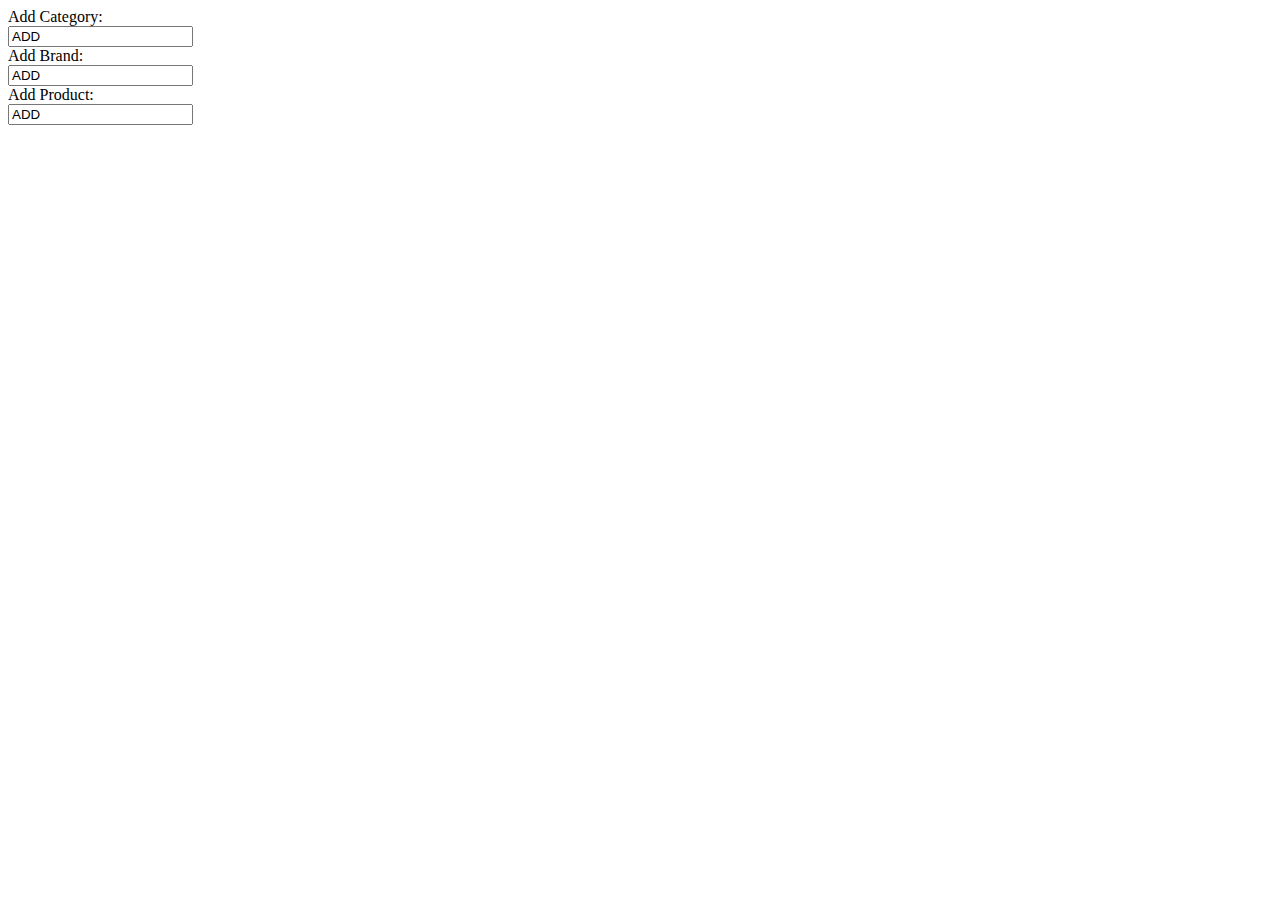
<file: src/main/resources/templates/admin.html>
<!DOCTYPE html>
<html lang="en" xmlns:spring="http://xmlns.jcp.org/xml/ns/javaee">
<head>
    <meta charset="UTF-8">
    <title>Title</title>
</head>
<body>
Add Category:<br>
<spring:from action="/addCategory"method="post" modelAttribute="category"> </spring:from><spring:label>
    <spring:label path="name"Name:</spring:label>
<spring:input path="name"></spring:input>

<input type="sumbit"value="ADD">
<br>
Add Brand:<br>
<spring:from action="/addBrand"method="post" modelAttribute="brand"> </spring:from><spring:label>
    <spring:label path="name"Name:</spring:label>
<spring:input path="name"></spring:input>

<input type="sumbit"value="ADD">
<br>
Add Product:<br>
<spring:from action="/addProduct"method="post" modelAttribute="product"> </spring:from><spring:label>
    <spring:label path="name"Name:</spring:label>
<spring:input path="description"></spring:input>
<spring:label path="name"Description:</spring:label>

<spring:textarea path="description"></spring:textarea>
<spring:label path="price"Price:</spring:label>
<spring:input path="price"></spring:input>
<spring:select path="category" items="${allCategories}"itemLabel="name">
<input type="sumbit"value="ADD">
<br>
</body>
</html>
</file>
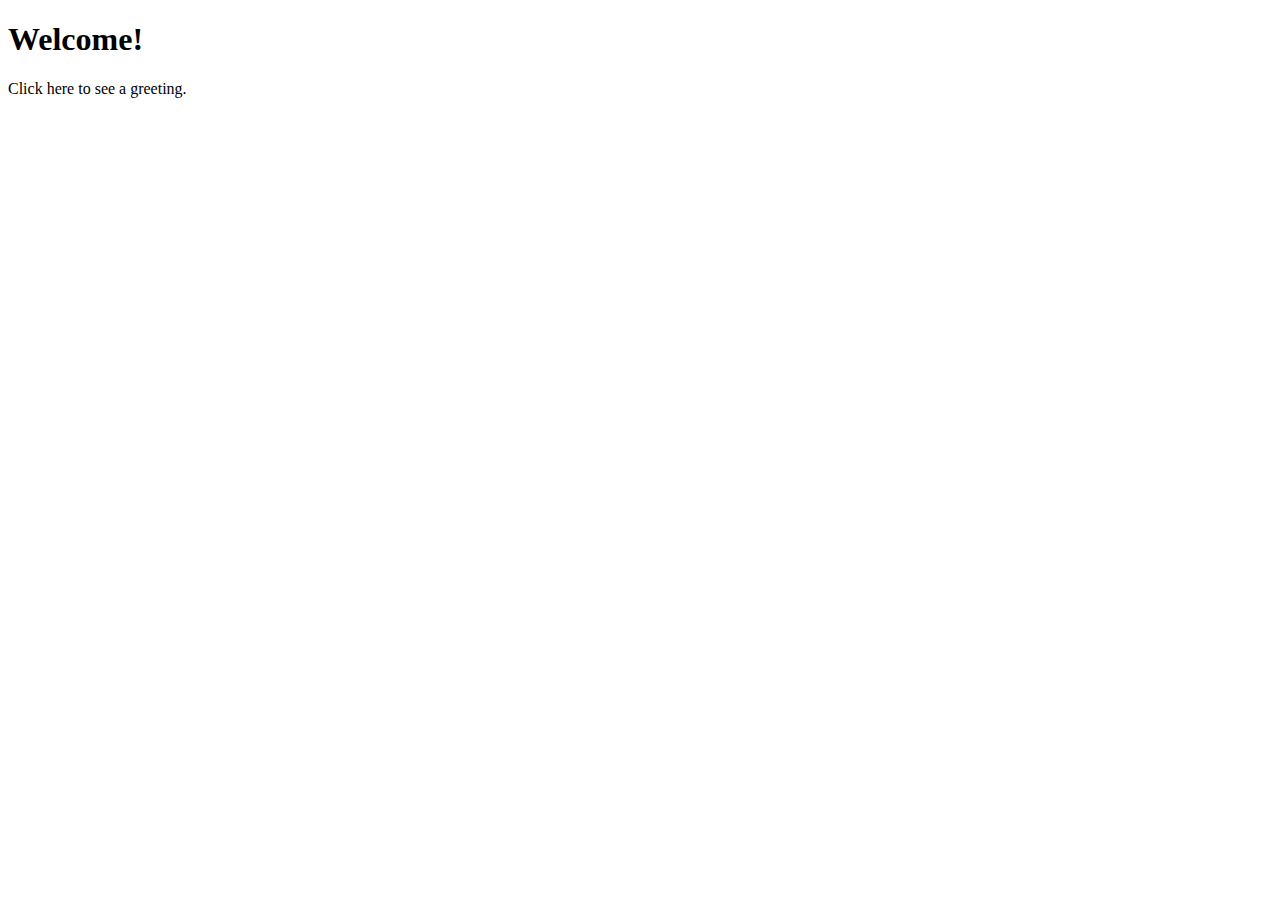
<file: src/main/resources/templates/home.html>
<!DOCTYPE html>
<html xmlns="http://www.w3.org/1999/xhtml" xmlns:th="http://www.thymeleaf.org" xmlns:sec="http://www.thymeleaf.org/thymeleaf-extras-springsecurity3">
<head>
    <title>Spring Security Example</title>
</head>
<body>
<h1>Welcome!</h1>

<p>Click <a th:href="@{/hello}">here</a> to see a greeting.</p>
</body>
</html>
</file>
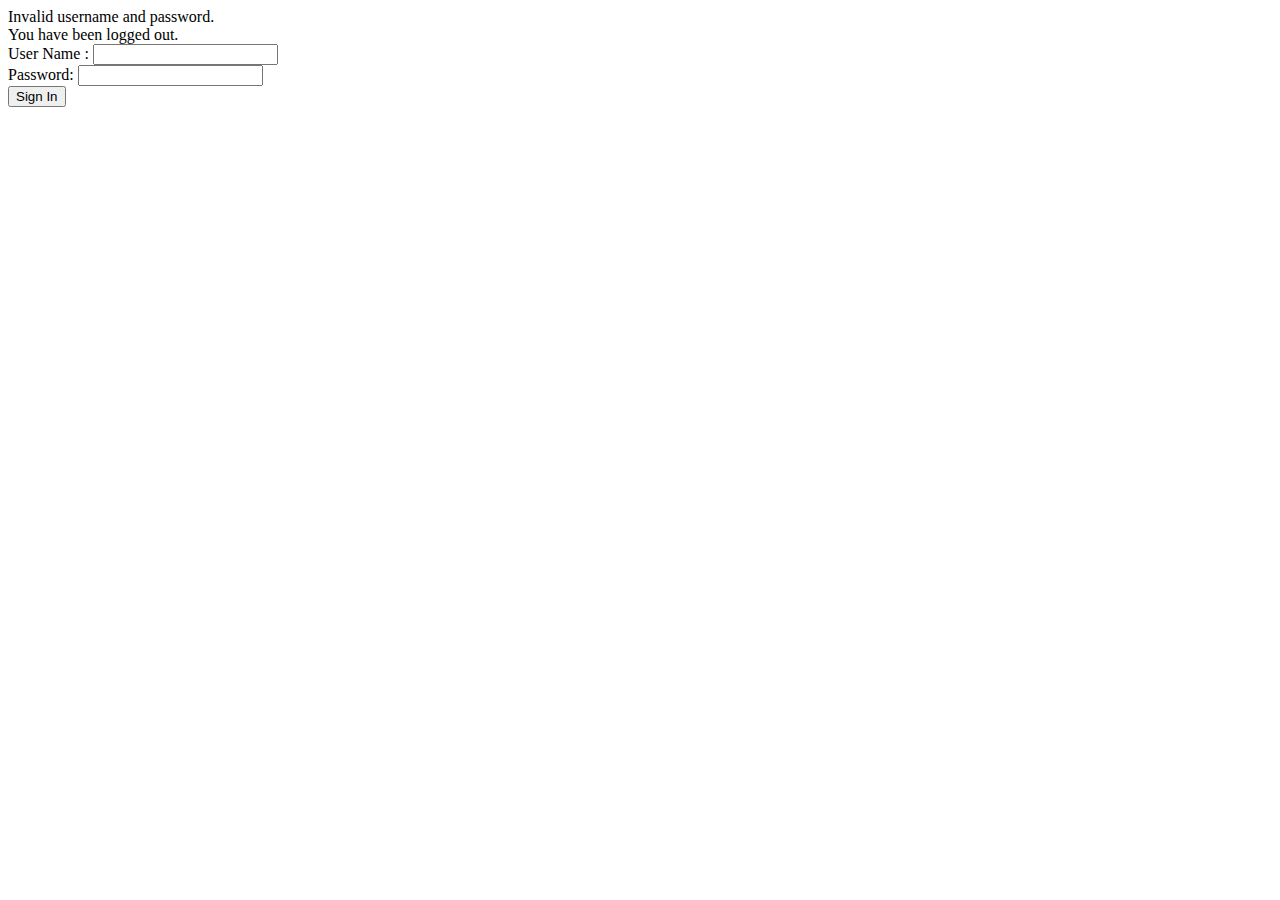
<file: src/main/resources/templates/loginn.html>
<!DOCTYPE html>
<html xmlns="http://www.w3.org/1999/xhtml" xmlns:th="http://www.thymeleaf.org"
      xmlns:sec="http://www.thymeleaf.org/thymeleaf-extras-springsecurity3">
<head>
    <title>Spring Security Example </title>
</head>
<body>
<div th:if="${param.error}">
    Invalid username and password.
</div>
<div th:if="${param.logout}">
    You have been logged out.
</div>
<form th:action="@{/login}" method="post">
    <div><label> User Name : <input type="text" name="username"/> </label></div>
    <div><label> Password: <input type="password" name="password"/> </label></div>
    <div><input type="submit" value="Sign In"/></div>
</form>
</body>
</html>
</file>
